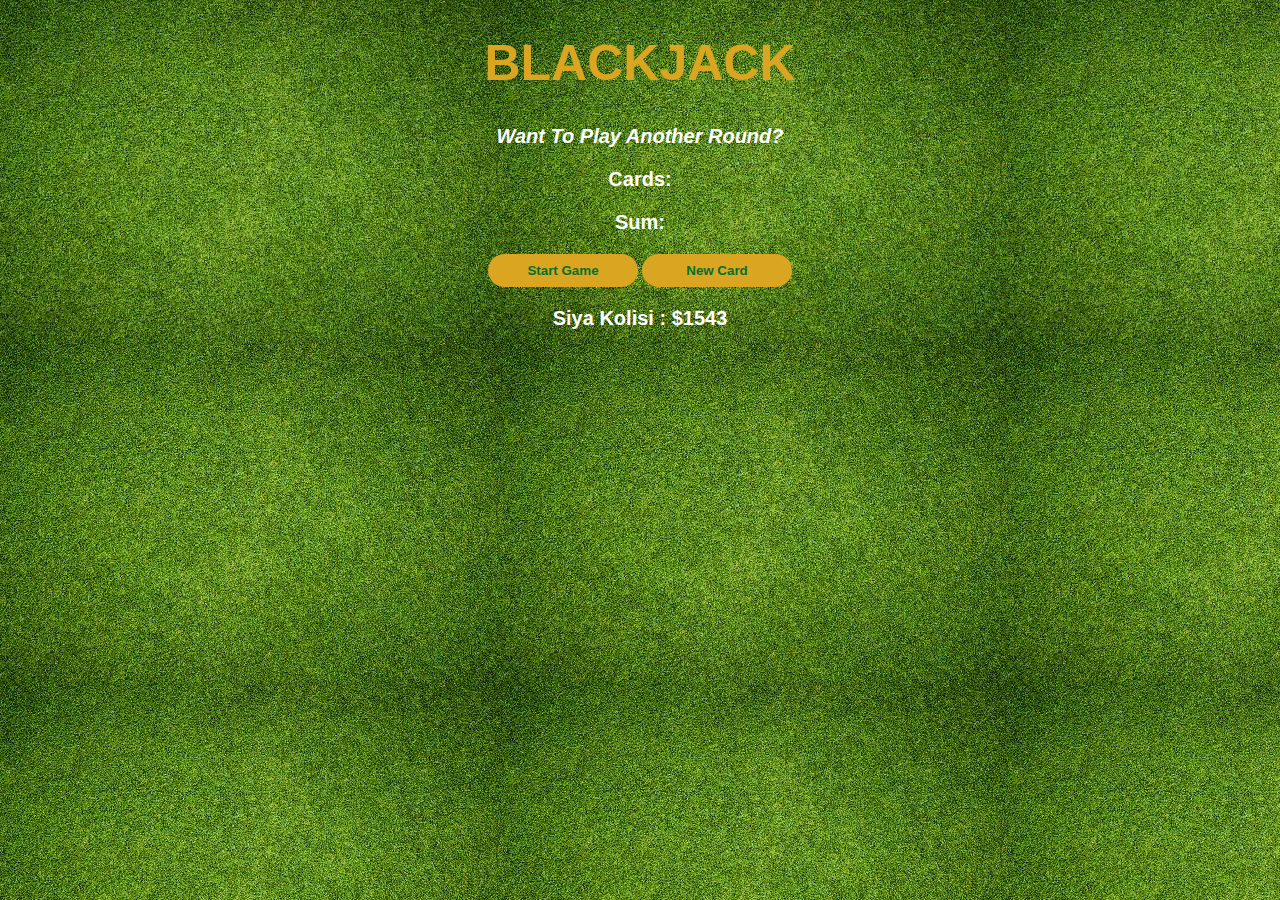
<file: Projects/blackJack/index.html>
<!DOCTYPE html>
<html lang="en">
<head>
    <meta charset="UTF-8">
    <meta http-equiv="X-UA-Compatible" content="IE=edge">
    <meta name="viewport" content="width=device-width, initial-scale=1.0">
    <title>BLACKJACK</title>
    <link rel="stylesheet" href="index.css">
</head>
<body> 
    <h1>BLACKJACK</h1>
    <p id="message-el">Want To Play Another Round?</p>
    <p id="cards-el">Cards:</p>
    <p id="sum-el">Sum:</p>
    <button id="start-btn" onclick="startGame()">Start Game</button>
    <button id="newcard-btn" onclick="newCard()">New Card</button>
    <p id="player-el"></p>
    <script src="index.js"></script>
</body>
</html>
</file>
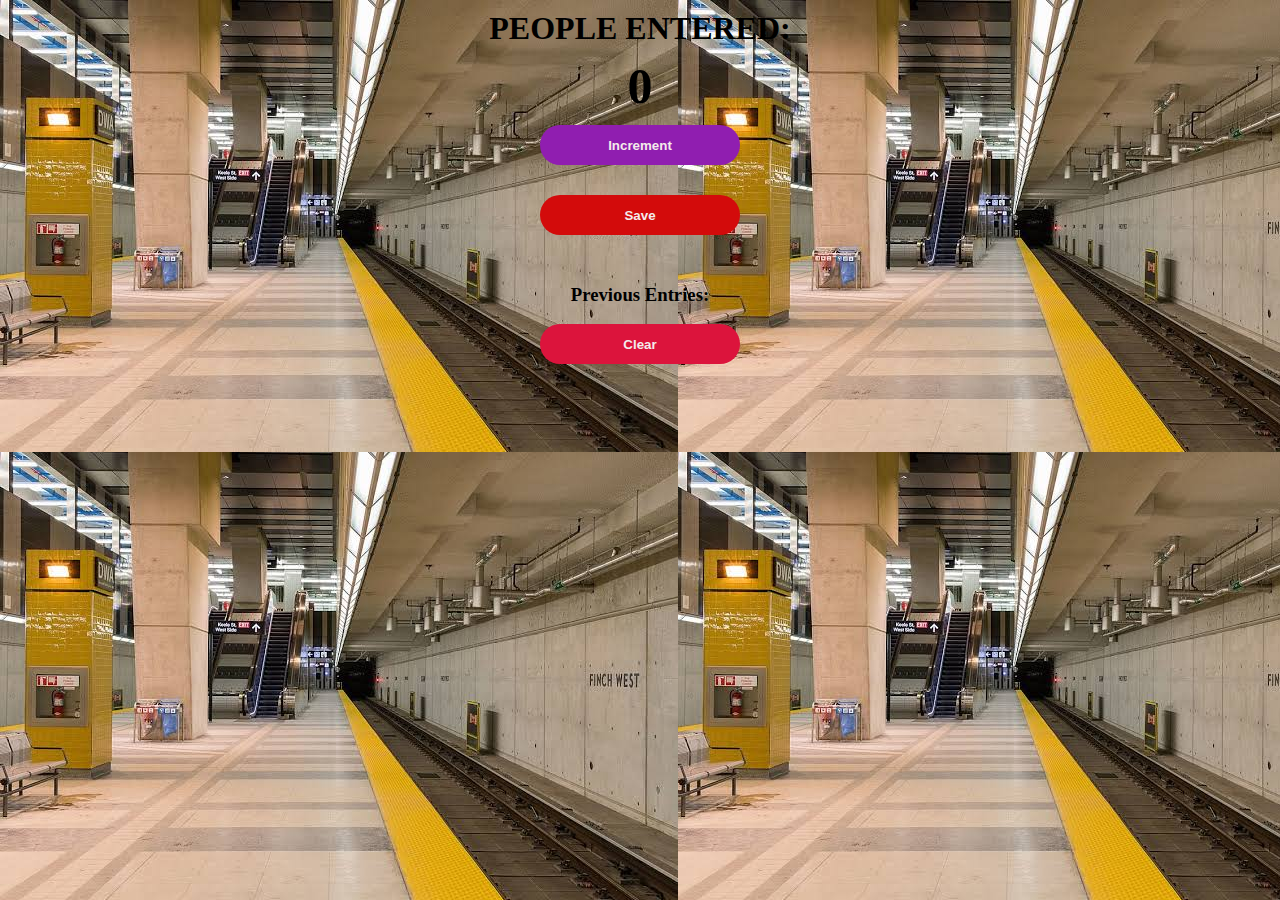
<file: Projects/passengerCounter/index.html>
<!DOCTYPE html>
<html lang="en">
<head>
    <meta charset="UTF-8">
    <meta http-equiv="X-UA-Compatible" content="IE=edge">
    <meta name="viewport" content="width=device-width, initial-scale=1.0">
    <title>passengerCounter</title>
    <link rel="stylesheet" href="index.css">
</head>
<style>
body {
    background-image: url("images\ \(6\).jpeg");
}
</style>
<body> 
    
    <h1>PEOPLE ENTERED:</h1>
    <h2 id="count-el">0</h2>
    <center><button id="increment-btn" onclick="increment()">Increment</button></center>
    <center><button id="save-btn" onclick="save()">Save</button></center>
    <h3><p id="save-el">Previous Entries: </p></h3>
    <center><button id="clear-btn" onclick="clear()">Clear</button></center>
    <script src="index.js"></script>
</body>
</html>
</file>
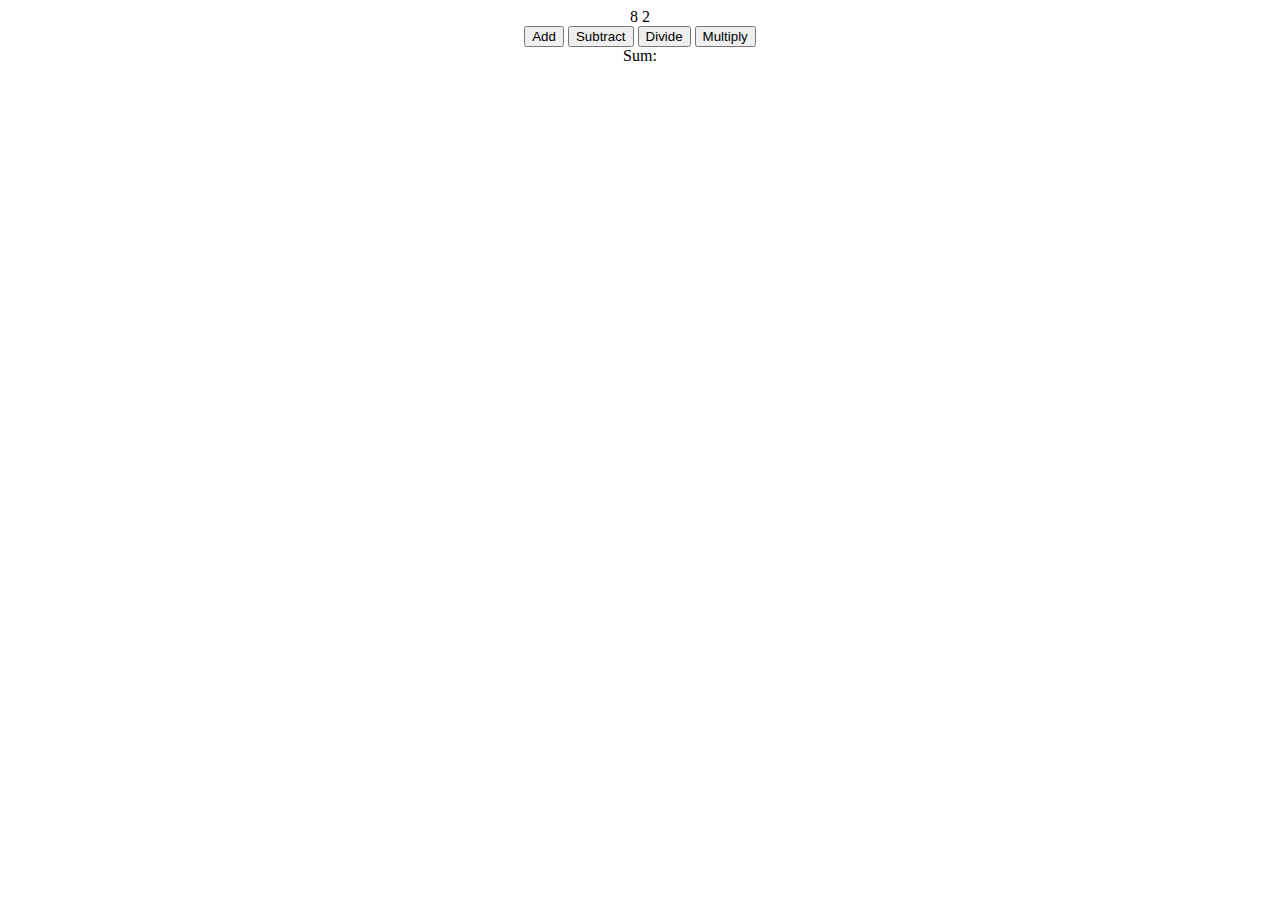
<file: Projects/passengerCounter/otherProjects/calculator/index.html>
<!DOCTYPE html>
<html lang="en">
<head>
    <meta charset="UTF-8">
    <meta http-equiv="X-UA-Compatible" content="IE=edge">
    <meta name="viewport" content="width=device-width, initial-scale=1.0">
    <title>calculator</title>
    <link rel="stylesheet" href="index.css">
</head>
<body>
    <span id="num1-el"></span>
    <span id="num2-el"></span>
    <br>
    <button onclick="add()">Add</button>
    <button onclick="subtract()">Subtract</button>
    <button onclick="divide()">Divide</button>
    <button onclick="multiply()">Multiply</button>
    <br>
    <span id="sum-el">Sum: </span>
    <script src="index.js"></script>
</body>
</html>
</file>
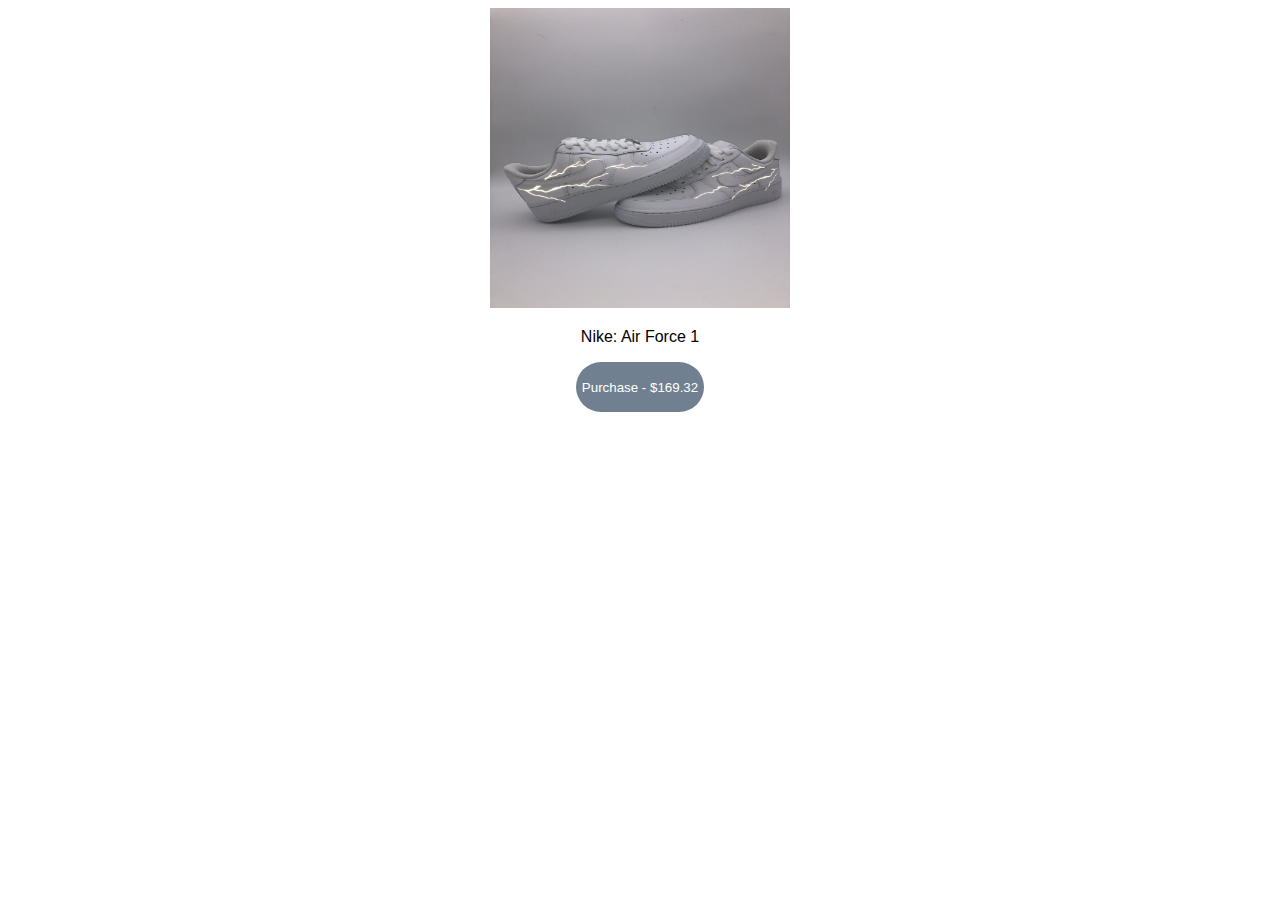
<file: Projects/passengerCounter/otherProjects/eCom/index.html>
<!DOCTYPE html>
<html lang="en">
<head>
    <meta charset="UTF-8">
    <meta http-equiv="X-UA-Compatible" content="IE=edge">
    <meta name="viewport" content="width=device-width, initial-scale=1.0">
    <title>eCom</title>
    <link rel="stylesheet" href="index.css">
</head>
<body> 
    <img src="air_force1.jpg" alt="air force ones " width="300px" height="300px">
    <p>Nike: Air Force 1</p>
    <button id="purchase-el" onclick="purchase()">Purchase - $169.32</button>
    <p id="error"></p>
    <script src="index.js"></script>
</body>
</html>
</file>
<file: Projects/blackJack/index.css>
body {
    background-image: url(black_backdrop.jpeg);
    text-align: center;
}
p {
    color: white;
    font-size: 20px;
    font-weight: bold;
    font-family: 'Lucida Sans', 'Lucida Sans Regular', 'Lucida Grande', 'Lucida Sans Unicode', Geneva, Verdana, sans-serif;
}


h1 {
    color: goldenrod;
    font-family: 'Franklin Gothic Medium', 'Arial Narrow', Arial, sans-serif;
    font-size: 50px;
    text-decoration: none;
}

#message-el {
    font-style: italic;

}

button {
    color: #016f32;
    width: 150px;
    height: 33px;
    font-weight: bold;
    background-color: goldenrod;
    border-radius: 20px;
    cursor: pointer;
}

#start-btn {
    border: none;
}
#newcard-btn {
    border: none;
}
</file>
<file: Projects/passengerCounter/index.css>
.body {
    background-image: url(images\(6\).jpeg);
    background-size: cover;
    font-family: 'Franklin Gothic Medium', 'Arial Narrow', Arial, sans-serif;
    font-weight: bold;
    text-align: center;
    justify-items: center;
    justify-content: center;
    display: flex;
    flex: 1;
}

h1 {
    margin-top: 10px;
    margin-bottom: 10px;
    text-align: center;
}

h2 {
    font-size: 50px;
    margin-top: 10px;
    margin-bottom: 10px;
    text-align: center;
}

button {
    width: 200px;
    height: 40px;
    padding-top: 10px;
    padding-bottom: 10px;
    font-weight: bolder;
    border: none;
    border-radius: 30px;
    color: rgb(244, 235, 235);
    cursor: pointer;
    margin-bottom: 30px;
}

#increment-btn {
    background-color: rgb(144, 30, 176);
}

#save-btn {
    background-color: rgb(211, 11, 11);
}

h3 {
    text-align:center ;
}

#clear-btn {
    background-color: crimson
}
</file>
<file: Projects/passengerCounter/otherProjects/calculator/index.css>
body {
    text-align: center;
    
}
</file>
<file: Projects/passengerCounter/otherProjects/eCom/index.css>
body {
    text-align: center;
    font: bold;
    font-family: 'Franklin Gothic Medium', 'Arial Narrow', Arial, sans-serif;

}

button {
    width: auto;
    height: 50px;
    color: white;
    background-color: slategray;
    border: none;
    border-radius: 30px;
}

#error {
    color: red;
}
</file>
